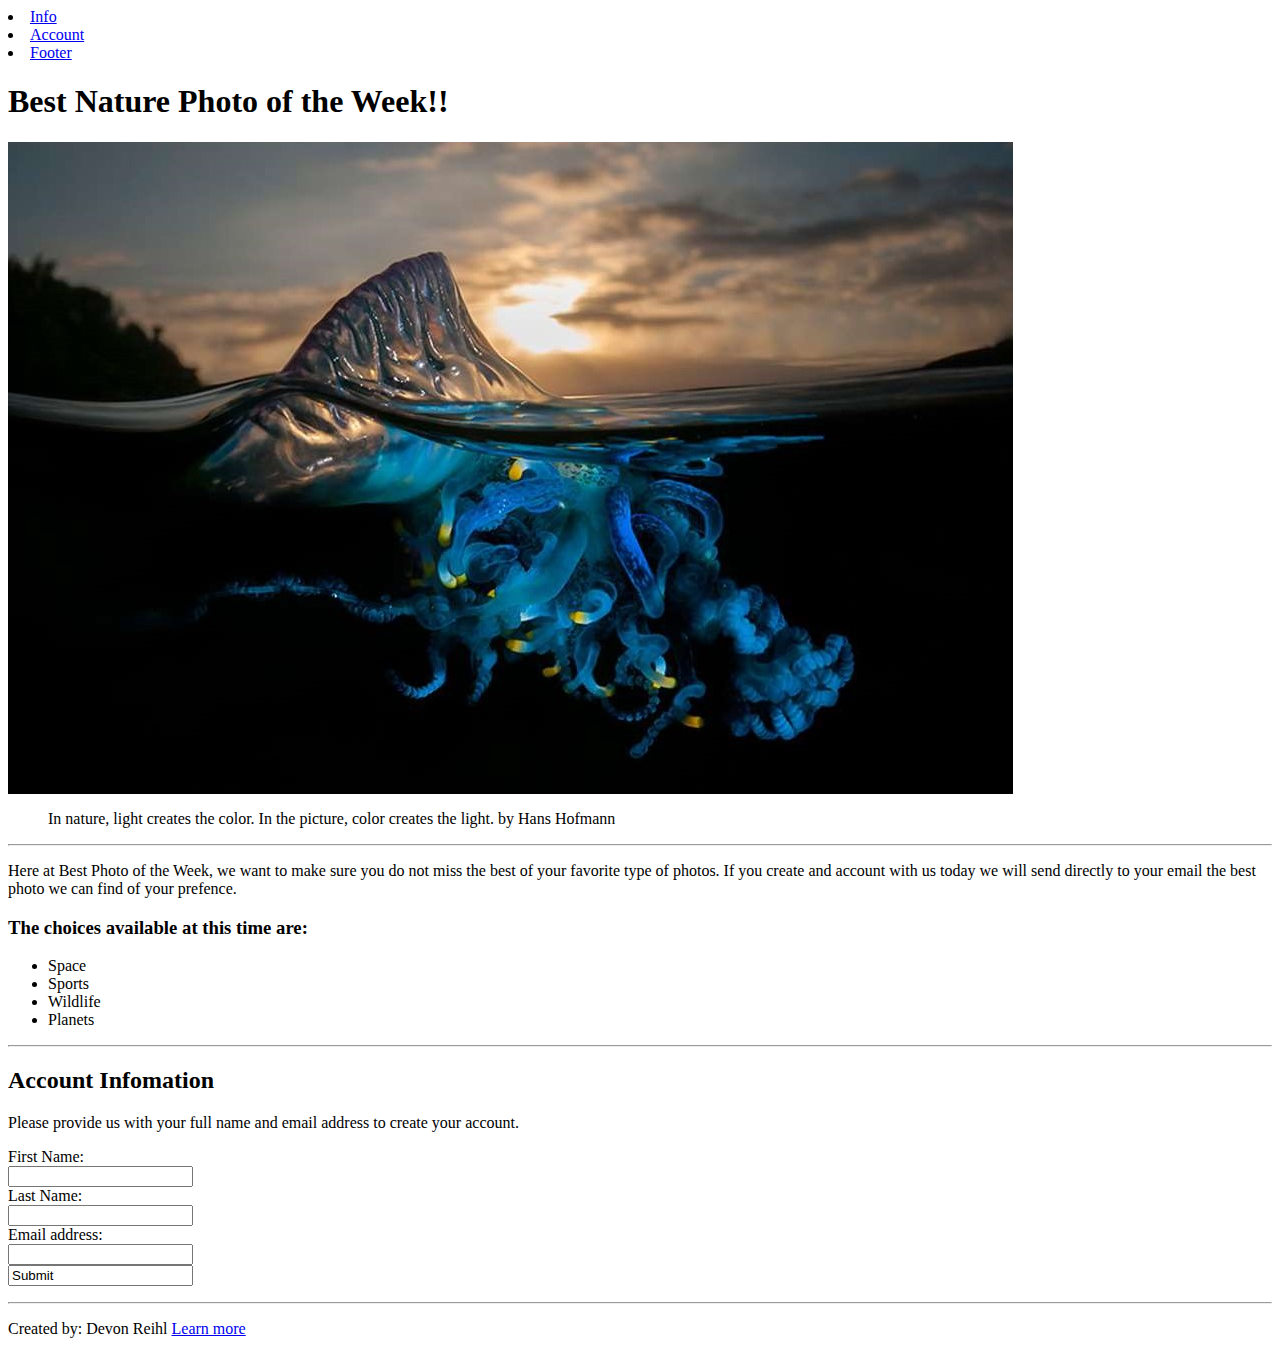
<file: index.html>
<DOCTYPE html>
<html lang="en">
	<head>
		<meta charset="UTF-8">
		<title>Best Nature Photo of the Week</title>
	</head>
	<body>
		<!--nav-->
		<div>
			<a href="#info" id="link"><li>Info<?li></a>
			<a href="#account" id="link"><li>Account<?li></a>
			<a href="#footer" id="link"><li>Footer<?li></a>
		</div>
		<!--Site info-->
		
		<div id="info">
			<h1 strong>Best Nature Photo of the Week!!</h1>
			<img src="./images/National geographic.jpg" alt="">
			<blockquote cite="https://www.brainyquote.com/topics/nature">
				In nature, light creates the color. In the picture, color creates the light. by Hans Hofmann
			</blockquote>
			<hr>
			<p>Here at Best Photo of the Week, we want to make sure you do not miss the best of your favorite type of photos. If you create and account with us today we will send directly to your email the best photo we can find of your prefence. </p>
			<h3>The choices available at this time are:</h3>
			<ul>
				<li em>Space</li>
				<li em>Sports</li>
				<li em>Wildlife</li>
				<li em>Planets</li>
			</ul>
		</div>
		<hr>
		<!--Accounts creation info-->
		<div id="account">
			<h2>Account Infomation</h2>
			<p>
			Please provide us with your full name and email address to create your account.
			</p>
			<div>
				<form>
					First Name: <br>
					<input type="text" name="firstname">
					<br>
					Last Name: <br>
					<input type="text" name="lastname">
					<br>
					Email address: <br>
					<input type="text" name="email">
					<br>
					<input type="text" value="Submit">
				</form>
			</div>
		</div>
		<hr>
		<!--Footer-->
		<div id="footer">
			<p>Created by: Devon Reihl     <a href="https://github.com/MommaReihl">Learn more</a>
		</div>
	</body>
</html>
</file>
